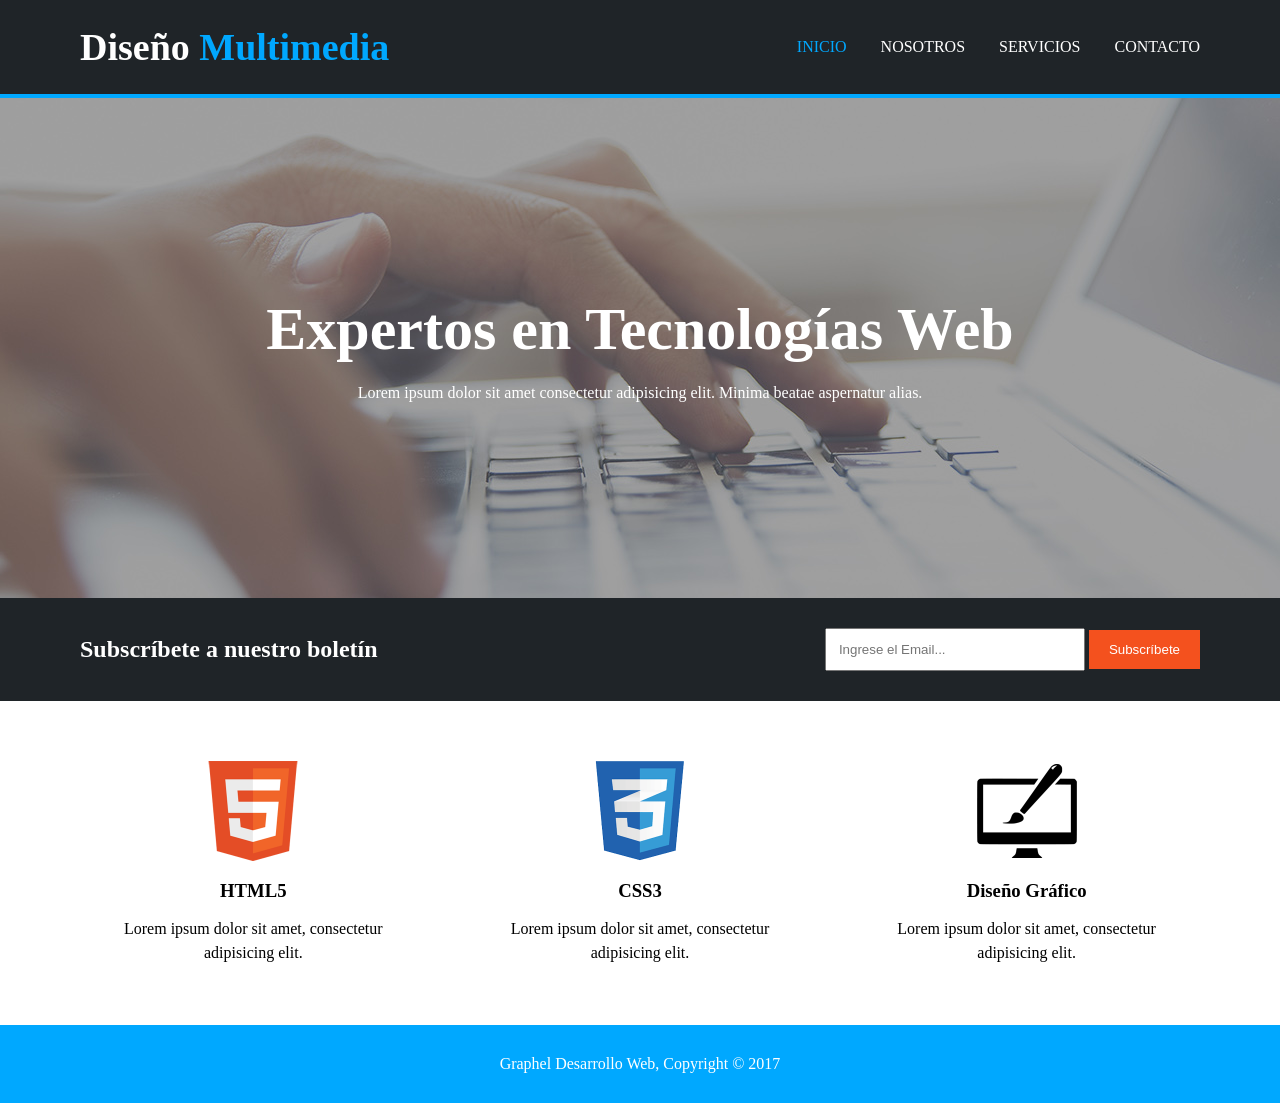
<file: index.html>
<!doctype html>
<html lang="es">
  <head>
    <meta charset="UTF-8" />
    <meta name="viewport" content="width=device-width, initial-scale=1.0" />
    <title>Diseño Multimedia</title>
    <link rel="stylesheet" href="styles/styles.css" />
  </head>
  <body>
    <header>
      <div class="Menu">Diseño <span>Multimedia</span></div>

      <nav>
        <a href="index.html" class="activo">INICIO</a>
        <a href="templates/nosotros.html">NOSOTROS</a>
        <a href="templates/servicios.html">SERVICIOS</a>
        <a href="templates/contacto.html">CONTACTO</a>
      </nav>
    </header>

    <section class="Encabezado">
      <div class="contenido-encabezado">
        <h1>Expertos en Tecnologías Web</h1>
        <p>
          Lorem ipsum dolor sit amet consectetur adipisicing elit. Minima beatae
          aspernatur alias.
        </p>
      </div>
    </section>

    <section class="boletin">
      <h2>Subscríbete a nuestro boletín</h2>
      <div class="formulario">
        <input type="email" placeholder="Ingrese el Email..." />
        <button>Subscríbete</button>
      </div>
    </section>

    <section class="servicios">
      <div class="caja">
        <img src="assets/images/logo_html.png" alt="Logo-html" />
        <h3>HTML5</h3>
        <p>Lorem ipsum dolor sit amet, consectetur adipisicing elit.</p>
      </div>

      <div class="caja">
        <img src="assets/images/logo_css.png" alt="logo_css" />
        <h3>CSS3</h3>
        <p>Lorem ipsum dolor sit amet, consectetur adipisicing elit.</p>
      </div>

      <div class="caja">
        <img src="assets/images/logo_brush.png" alt="" />
        <h3>Diseño Gráfico</h3>
        <p>Lorem ipsum dolor sit amet, consectetur adipisicing elit.</p>
      </div>
    </section>

    <footer>Graphel Desarrollo Web, Copyright © 2017</footer>
  </body>
</html>
</file>
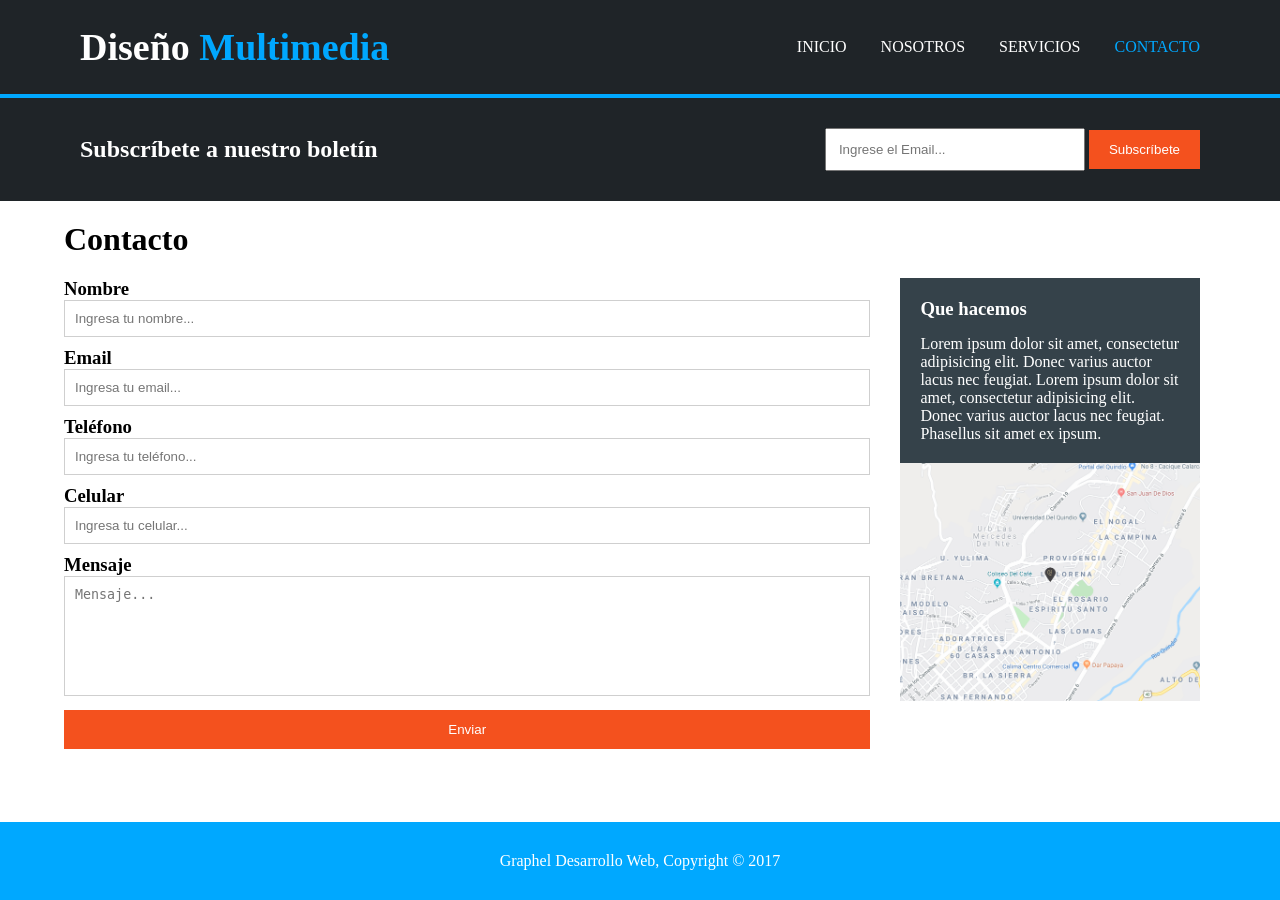
<file: templates/contacto.html>
<!doctype html>
<html lang="es">
  <head>
    <meta charset="UTF-8" />
    <meta name="viewport" content="width=device-width, initial-scale=1.0" />
    <title>Diseño Multimedia</title>
    <link rel="stylesheet" href="../styles/styles.css" />
  </head>
  <body>
    <header>
      <div class="Menu">Diseño <span>Multimedia</span></div>

      <nav>
        <a href="../index.html">INICIO</a>
        <a href="nosotros.html">NOSOTROS</a>
        <a href="servicios.html">SERVICIOS</a>
        <a href="contacto.html" class="activo">CONTACTO</a>
      </nav>
    </header>

    <section class="boletin">
      <h2>Subscríbete a nuestro boletín</h2>
      <div class="formulario">
        <input type="email" placeholder="Ingrese el Email..." />
        <button>Subscríbete</button>
      </div>
    </section>

    <h1 class="titulo-contact">Contacto</h1>

    <div class="contacto-contenedor">
      <div class="contacto-izquierda">
        <h3>Nombre</h3>
        <input type="text" placeholder="Ingresa tu nombre..." />

        <h3>Email</h3>
        <input type="email" placeholder="Ingresa tu email..." />

        <h3>Teléfono</h3>
        <input type="tel" placeholder="Ingresa tu teléfono..." />

        <h3>Celular</h3>
        <input type="text" placeholder="Ingresa tu celular..." />

        <h3>Mensaje</h3>
        <textarea placeholder="Mensaje..."></textarea>
        <button class="boton-enviar">Enviar</button>
      </div>

      <div class="derecha">
        <div class="caja-derecha">
          <h3>Que hacemos</h3>

          <p>
            Lorem ipsum dolor sit amet, consectetur adipisicing elit. Donec
            varius auctor lacus nec feugiat. Lorem ipsum dolor sit amet,
            consectetur adipisicing elit. Donec varius auctor lacus nec feugiat.
            Phasellus sit amet ex ipsum.
          </p>
        </div>

        <div class="imagen">
          <img src="../assets/images/mapaGoogle.png" alt="" />
        </div>
      </div>
    </div>
    <footer>Graphel Desarrollo Web, Copyright © 2017</footer>
  </body>
</html>
</file>
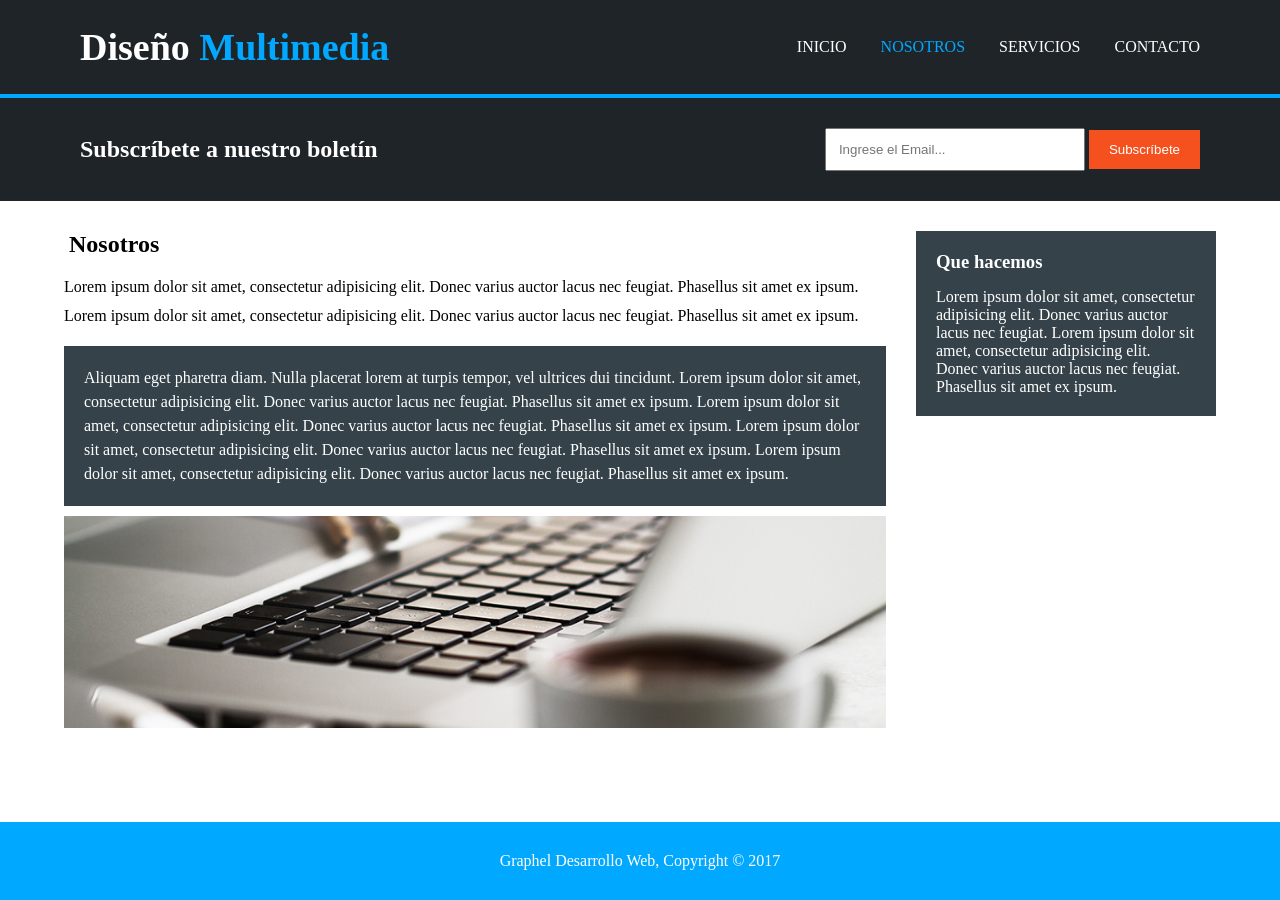
<file: templates/nosotros.html>
<!doctype html>
<html lang="es">
  <head>
    <meta charset="UTF-8" />
    <meta name="viewport" content="width=device-width, initial-scale=1.0" />
    <title>Diseño Multimedia</title>
    <link rel="stylesheet" href="../styles/styles.css" />
  </head>
  <body>
    <header>
      <div class="Menu">Diseño <span>Multimedia</span></div>

      <nav>
        <a href="../index.html">INICIO</a>
        <a href="nosotros.html" class="activo">NOSOTROS</a>
        <a href="servicios.html">SERVICIOS</a>
        <a href="contacto.html">CONTACTO</a>
      </nav>
    </header>

    <section class="boletin">
      <h2>Subscríbete a nuestro boletín</h2>
      <div class="formulario">
        <input type="email" placeholder="Ingrese el Email..." />
        <button>Subscríbete</button>
      </div>
    </section>

    <div class="textos">
      <div class="izquierda">
        <h2 class="titulo">Nosotros</h2>

        <p class="parrafo1">
          Lorem ipsum dolor sit amet, consectetur adipisicing elit. Donec varius
          auctor lacus nec feugiat. Phasellus sit amet ex ipsum. Lorem ipsum
          dolor sit amet, consectetur adipisicing elit. Donec varius auctor
          lacus nec feugiat. Phasellus sit amet ex ipsum.
        </p>

        <div class="texto">
          <p>
            Aliquam eget pharetra diam. Nulla placerat lorem at turpis tempor,
            vel ultrices dui tincidunt. Lorem ipsum dolor sit amet, consectetur
            adipisicing elit. Donec varius auctor lacus nec feugiat. Phasellus
            sit amet ex ipsum. Lorem ipsum dolor sit amet, consectetur
            adipisicing elit. Donec varius auctor lacus nec feugiat. Phasellus
            sit amet ex ipsum. Lorem ipsum dolor sit amet, consectetur
            adipisicing elit. Donec varius auctor lacus nec feugiat. Phasellus
            sit amet ex ipsum. Lorem ipsum dolor sit amet, consectetur
            adipisicing elit. Donec varius auctor lacus nec feugiat. Phasellus
            sit amet ex ipsum.
          </p>
        </div>

        <div class="imagen">
          <img src="../assets/images/891.jpg" alt="" />
        </div>
      </div>

      <div class="derecha">
        <div class="caja-derecha">
          <h3>Que hacemos</h3>

          <p>
            Lorem ipsum dolor sit amet, consectetur adipisicing elit. Donec
            varius auctor lacus nec feugiat. Lorem ipsum dolor sit amet,
            consectetur adipisicing elit. Donec varius auctor lacus nec feugiat.
            Phasellus sit amet ex ipsum.
          </p>
        </div>
      </div>
    </div>

    <footer>Graphel Desarrollo Web, Copyright © 2017</footer>
  </body>
</html>
</file>
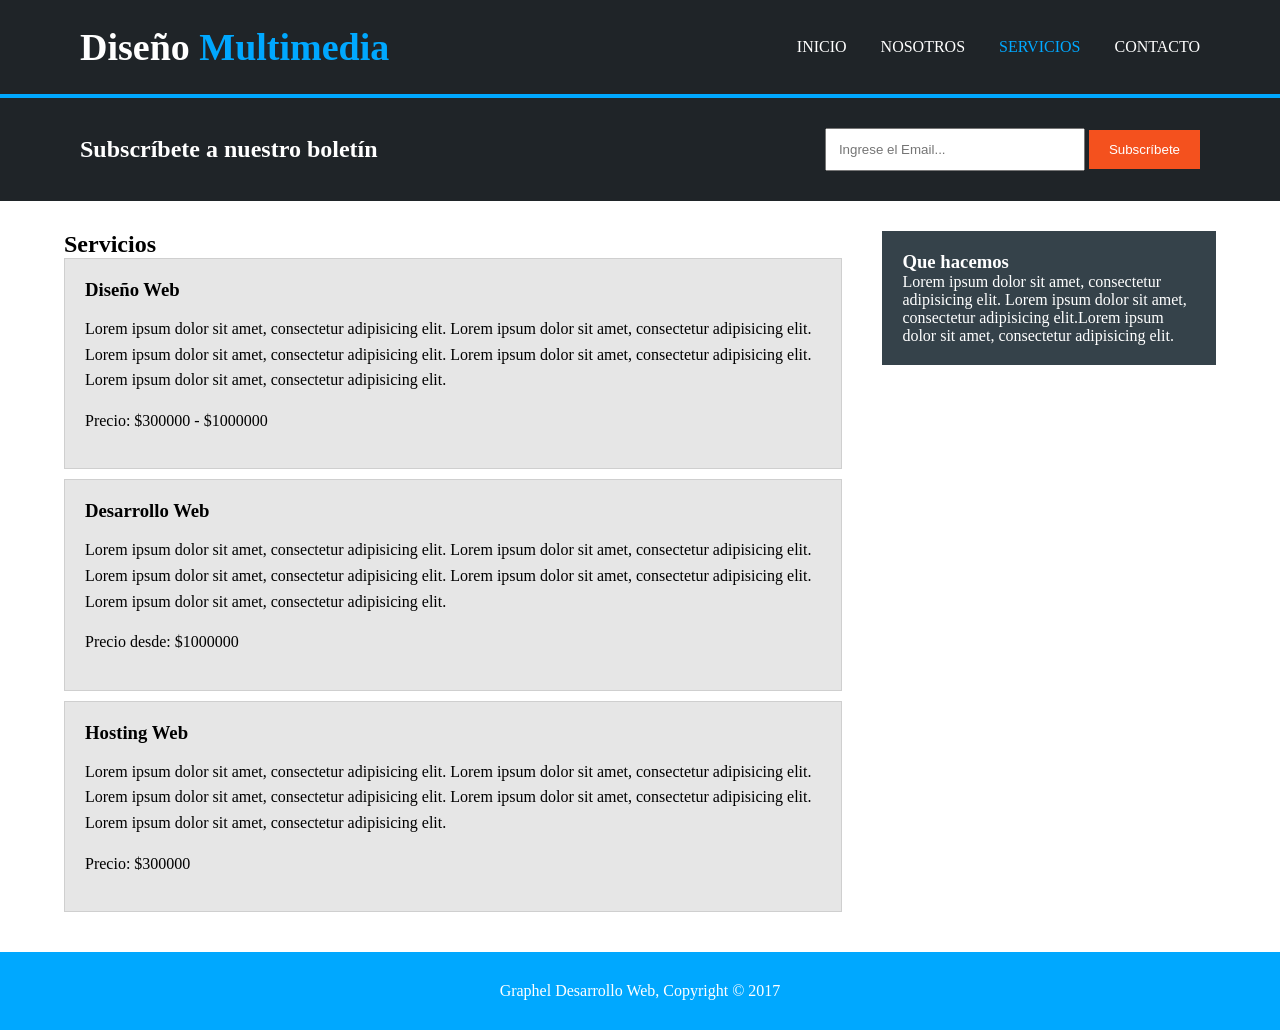
<file: templates/servicios.html>
<!doctype html>
<html lang="es">
  <head>
    <meta charset="UTF-8" />
    <meta name="viewport" content="width=device-width, initial-scale=1.0" />
    <title>Diseño Multimedia</title>
    <link rel="stylesheet" href="../styles/styles.css" />
  </head>
  <body>
    <header>
      <div class="Menu">Diseño <span>Multimedia</span></div>

      <nav>
        <a href="../index.html">INICIO</a>
        <a href="nosotros.html">NOSOTROS</a>
        <a href="servicios.html" class="activo">SERVICIOS</a>
        <a href="contacto.html">CONTACTO</a>
      </nav>
    </header>

    <section class="boletin">
      <h2>Subscríbete a nuestro boletín</h2>
      <div class="formulario">
        <input type="email" placeholder="Ingrese el Email..." />
        <button>Subscríbete</button>
      </div>
    </section>

    <div class="servicios-contenedor">
      <div class="servicios-izquierda">
        <h2>Servicios</h2>

        <div class="servicio">
          <h3>Diseño Web</h3>
          <p>
            Lorem ipsum dolor sit amet, consectetur adipisicing elit. Lorem
            ipsum dolor sit amet, consectetur adipisicing elit. Lorem ipsum
            dolor sit amet, consectetur adipisicing elit. Lorem ipsum dolor sit
            amet, consectetur adipisicing elit. Lorem ipsum dolor sit amet,
            consectetur adipisicing elit.
          </p>
          <p>Precio: $300000 - $1000000</p>
        </div>

        <div class="servicio">
          <h3>Desarrollo Web</h3>
          <p>
            Lorem ipsum dolor sit amet, consectetur adipisicing elit. Lorem
            ipsum dolor sit amet, consectetur adipisicing elit. Lorem ipsum
            dolor sit amet, consectetur adipisicing elit. Lorem ipsum dolor sit
            amet, consectetur adipisicing elit. Lorem ipsum dolor sit amet,
            consectetur adipisicing elit.
          </p>
          <p>Precio desde: $1000000</p>
        </div>

        <div class="servicio">
          <h3>Hosting Web</h3>
          <p>
            Lorem ipsum dolor sit amet, consectetur adipisicing elit. Lorem
            ipsum dolor sit amet, consectetur adipisicing elit. Lorem ipsum
            dolor sit amet, consectetur adipisicing elit. Lorem ipsum dolor sit
            amet, consectetur adipisicing elit. Lorem ipsum dolor sit amet,
            consectetur adipisicing elit.
          </p>
          <p>Precio: $300000</p>
        </div>
      </div>

      <div class="derecha-servicios">
        <div class="caja-derecha-servicios">
          <h3>Que hacemos</h3>

          <p>
            Lorem ipsum dolor sit amet, consectetur adipisicing elit. Lorem
            ipsum dolor sit amet, consectetur adipisicing elit.Lorem ipsum dolor
            sit amet, consectetur adipisicing elit.
          </p>
        </div>
      </div>
    </div>

    <footer>Graphel Desarrollo Web, Copyright © 2017</footer>
  </body>
</html>
</file>
<file: styles/styles.css>
* {
  margin: 0;
  padding: 0;
  box-sizing: border-box;
}

header {
  background: #1f2428;
  color: white;

  display: flex;
  justify-content: space-between;
  align-items: center;
  padding: 25px 80px;
  border-bottom: 4px solid #00a8ff;
}

.Menu {
  font-size: 38px;
  font-weight: bold;
}

.Menu span {
  color: #00a8ff;
}

nav a {
  color: white;
  text-decoration: none;
  margin-left: 30px;
}

nav a.activo {
  color: #00a8ff;
}

.Encabezado {
  background-image: url(../assets/images/cabecera.jpg);
  background-position: center;

  height: 500px;
  display: flex;
  justify-content: center;
  align-items: center;
  text-align: center;
}

.contenido-encabezado {
  color: white;
}

.contenido-encabezado h1 {
  font-size: 60px;
  margin-bottom: 20px;
}

.contenido-Encabezado p {
  font-size: 26opx;
}

.boletin {
  background: #1f2428;
  color: white;

  display: flex;
  justify-content: space-between;
  align-items: center;
  padding: 30px 80px;
}

.formulario input {
  padding: 12px;
  width: 260px;
}

.formulario button {
  padding: 12px 20px;
  border: none;
  background: #f4511e;
  color: white;
}

.servicios {
  display: flex;
  justify-content: space-around;
  padding: 60px;
  text-align: center;
}

.caja {
  width: 300px;
}

.caja img {
  width: 100px;
  height: 100px;
}

.caja h3 {
  margin: 15px 0;
}

.caja p {
  line-height: 1.5;
}

footer {
  margin-top: auto;
  background: #00a8ff;
  color: white;
  text-align: center;
  padding: 30px;
}

/* NOSOTROS */

.textos {
  width: 90%;
  margin: 30px auto;
  display: flex;
  justify-content: space-between;
  align-items: flex-start;
  gap: 30px;
}

.izquierda {
  width: 70%;
  flex: 3;
}

.derecha {
  width: 30%;
  flex: 1.2;
  max-width: 300px;
}

.titulo {
  font-size: 24px;
  font-weight: bold;
  margin-bottom: 15px;
  padding-left: 5px;
}

.texto {
  background: #35424a;
  color: white;
  padding: 20px;
  line-height: 1.5;
  margin-bottom: 10px;
}

.imagen img {
  width: 100%;
  height: auto;
  display: block;
}

.caja-derecha {
  background: #35424a;
  color: white;
  padding: 20px;
}

.caja-derecha h3 {
  margin-bottom: 15px;
}

body {
  min-height: 100vh;
  display: flex;
  flex-direction: column;
}

.parrafo1 {
  color: black;
  line-height: 1.8;
  margin-bottom: 15px;
}

/* SERVICIOS */

.servicios-contenedor {
  width: 90%;
  margin: 30px auto;
  display: flex;
  gap: 40px;
  align-items: flex-start;
}

.servicios-izquierda {
  width: 70%;
}

.derecha-servicios {
  width: 30%;
}

.servicio {
  background: #e6e6e6;
  border: 1px solid #cfcfcf;
  padding: 20px;
  margin-bottom: 10px;
}

.servicio h3 {
  margin-bottom: 15px;
}

.servicio p {
  margin-bottom: 15px;
  line-height: 1.6;
}

.caja-derecha-servicios {
  background: #35424a;
  color: white;
  padding: 20px;
}

/* CONTACTO */

.titulo-contact {
  width: 90%;
  margin: 20px auto;
}

.contacto-contenedor {
  width: 90%;
  margin: 0 auto 30px;
  display: flex;
  gap: 30px;
  align-items: flex-start;
}

.contacto-izquierda {
  width: 70%;
}

.contacto-derecha {
  width: 30%;
}

.contacto-izquierda label {
  display: block;
  margin-bottom: 5px;
  font-weight: bold;
}

.contacto-izquierda input,
.contacto-izquierda textarea {
  width: 100%;
  padding: 10px;
  border: 1px solid #cfcfcf;
  margin-bottom: 10px;
}

.contacto-izquierda textarea {
  height: 120px;
  resize: none;
}

.boton-enviar {
  width: 100%;
  background: #f4511e;
  color: white;
  border: none;
  padding: 12px;
  cursor: pointer;
}

.contacto-derecha .caja-derecha {
  margin-bottom: 10px;
}

.contacto-derecha img {
  width: 100%;
}
</file>
